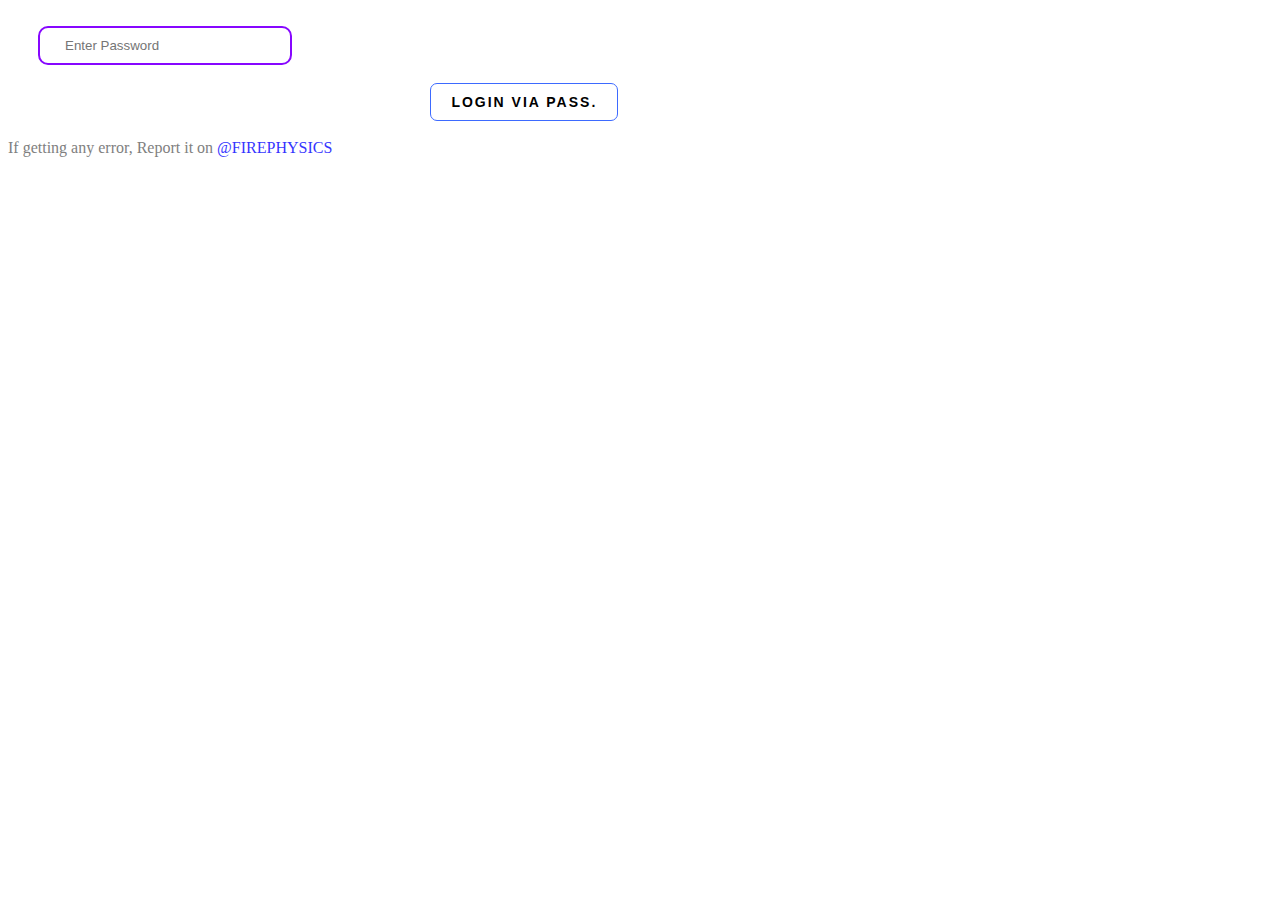
<file: index.html>
<!DOCTYPE html>
<html lang="en">
<head>
    <meta charset="UTF-8">
    <meta name="viewport" content="width=device-width, initial-scale=1.0">
    <title>Authentication Page</title>
   

<style>
    .button {
  position: relative;
  padding: 10px 20px;
  border-radius: 7px;
  border: 1px solid rgb(61, 106, 255);
  font-size: 14px;
  text-transform: uppercase;
  font-weight: 600;
  letter-spacing: 2px;
  background: transparent;
  color: #000000;
  left: 35%;
  overflow: hidden;
  box-shadow: 0 0 0 0 transparent;
  -webkit-transition: all 0.2s ease-in;
  -moz-transition: all 0.2s ease-in;
  transition: all 0.2s ease-in;
}
a {
    text-decoration: none;
}
.button:hover {
  background: rgb(61, 106, 255);
  box-shadow: 0 0 30px 5px rgba(0, 142, 236, 0.815);
  -webkit-transition: all 0.2s ease-out;
  -moz-transition: all 0.2s ease-out;
  transition: all 0.2s ease-out;
  color: white;
}

.button:hover::before {
  -webkit-animation: sh02 0.5s 0s linear;
  -moz-animation: sh02 0.5s 0s linear;
  animation: sh02 0.5s 0s linear;
}

.button::before {
  content: '';
  display: block;
  width: 0px;
  height: 86%;
  position: absolute;
  top: 7%;
  left: 0%;
  opacity: 0;
  background: #fff;
  box-shadow: 0 0 50px 30px #fff;
  -webkit-transform: skewX(-20deg);
  -moz-transform: skewX(-20deg);
  -ms-transform: skewX(-20deg);
  -o-transform: skewX(-20deg);
  transform: skewX(-20deg);
}

@keyframes sh02 {
  from {
    opacity: 0;
    left: 0%;
  }

  50% {
    opacity: 1;
  }

  to {
    opacity: 0;
    left: 100%;
  }
}

.button:active {
  box-shadow: 0 0 0 0 transparent;
  -webkit-transition: box-shadow 0.2s ease-in;
  -moz-transition: box-shadow 0.2s ease-in;
  transition: box-shadow 0.2s ease-in;
}

</style>

<style>
    /* === removing default button style ===*/
.buttonpma {
  margin: 0;
  height: auto;
  background: transparent;
  padding: 0;
  border: none;
  animation: r1 3s ease-in-out infinite;
 /*linear*/
  border: 7px #056bfa21 solid;
  border-radius: 14px;
}

/* button styling */
.buttonpma {
  --border-right: 6px;
  --text-stroke-color: rgba(85, 87, 255, 0.78);
  --animation-color: #056bfa;
  --fs-size: 2em;
  letter-spacing: 3px;
  text-decoration: none;
  font-size: var(--fs-size);
  font-family: "Arial";
  position: relative;
  text-transform: uppercase;
  color: transparent;
  -webkit-text-stroke: 1px var(--text-stroke-color);
}
/* this is the text, when you hover on button */
.hover-text {
  position: absolute;
  box-sizing: border-box;
  content: attr(data-text);
  color: var(--animation-color);
  width: 0%;
  inset: 0;
  border-right: var(--border-right) solid var(--animation-color);
  overflow: hidden;
  transition: 1.5s;
  -webkit-text-stroke: 1px var(--animation-color);
  animation: r2 2s ease-in-out infinite;
}

.input {
  color: black;
  border: 2px solid #8707ff;
  border-radius: 10px;
  padding: 10px 25px;
  background: transparent;
  width: 200px ;
  margin-left: 30px;
  margin-right: 30px;
}

.input:active {
  box-shadow: 2px 2px 15px #8707ff inset;
}

/* hover */
.buttonpma:hover .hover-text {
  width: 100%;
  filter: drop-shadow(0 0 70px var(--animation-color))
}

@keyframes r1 {
  50% {
    transform: rotate(-1deg) rotateZ(-10deg);
  }
}

@keyframes r2 {
  50% {
    transform: rotateX(-65deg);
  }
}
</style>
</head>
<body>
<br>
  
   

<input type="password" id="password" class="input" placeholder="Enter Password" > <br> <br>
        <button id="passwordAuth" class="button" style="margin-left: -20px;">Login via pass.</button>

    <footer style="color: gray;"><br>If getting any error, Report it on  <a href="https://t.me/MRGADHVIIBOT" style="color: blue; opacity: 80%;">@FIREPHYSICS </a></footer>

    <script>
      document.getElementById('passwordAuth').addEventListener('click', function() {
          const password = document.getElementById('password').value;
          const correctPassword = 'mrgdv123'; // Replace with the actual correct password

          if (password === correctPassword) {
              document.cookie = "loggedIn=true; path=/; max-age=3600"; // Cookie expires in 1 hour
              window.location.href = '/list.html';
          } else {
              alert('Incorrect password. Please try again.');
          }
      });
  </script></body>
</html>
</file>
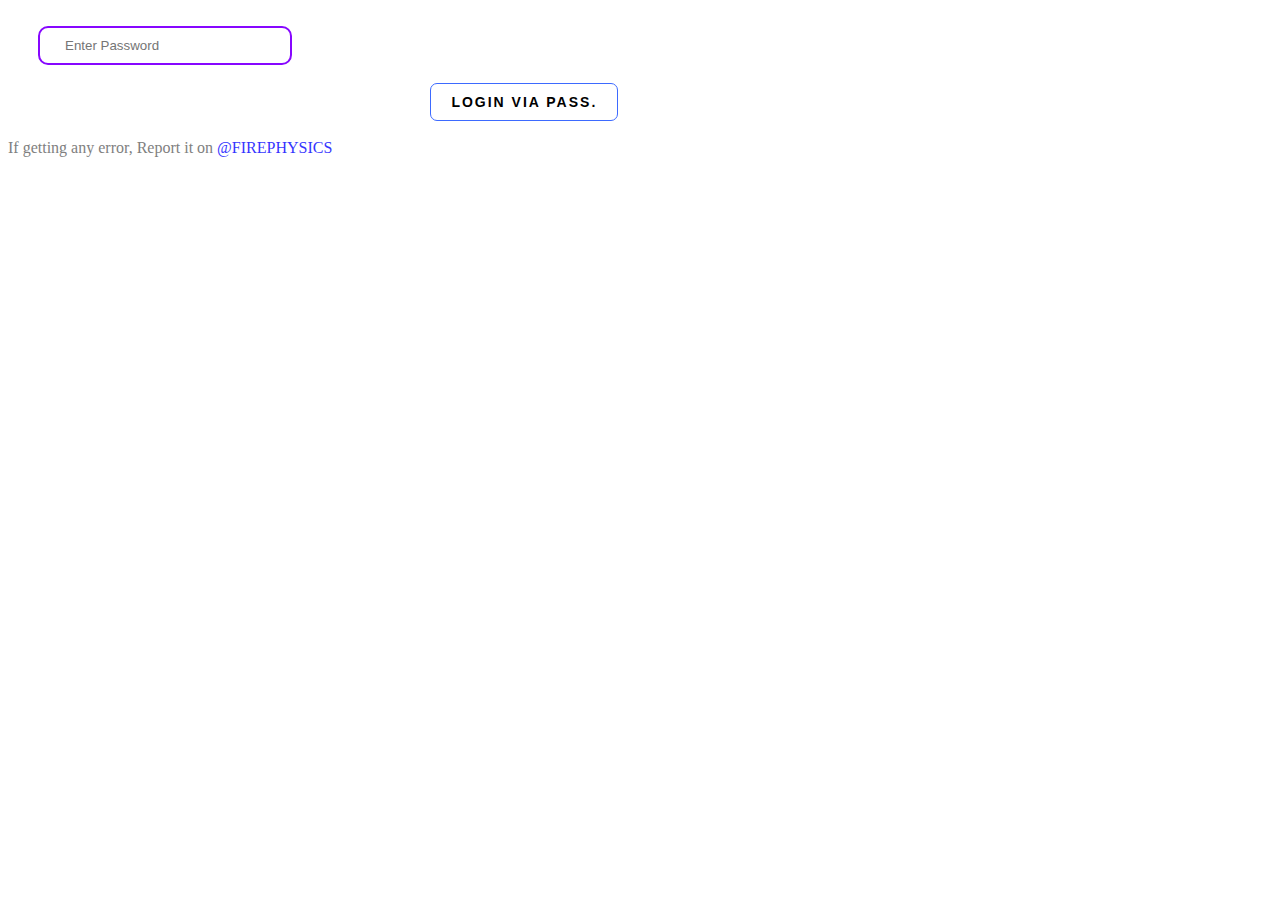
<file: list.html>
<!DOCTYPE html>
<html lang="en">
<head>
    <meta charset="UTF-8">
    <meta name="viewport" content="width=device-width, initial-scale=1.0">
    <title>Neet 4.0 Batch Fire Physics</title>
    <script>
      // Function to get a cookie value by name
      function getCookie(name) {
          const value = `; ${document.cookie}`;
          const parts = value.split(`; ${name}=`);
          if (parts.length === 2) return parts.pop().split(';').shift();
      }

      // Check if the user is logged in
      const loggedIn = getCookie('loggedIn');
      if (!loggedIn) {
          window.location.href = '/index.html';
      }
  </script>
<style>body {
    font-family: Arial, sans-serif;
    background-color: #f5f5f5;
    margin: 0;
    padding: 0;
}

.container {
    text-align: center;
    padding: 20px;
}

h1 {
    font-size: 2.5em;
    margin-bottom: 10px;
    color: #333;
}

.uploaded-by {
    font-size: 1.2em;
    color: #333;
    opacity: 0.5;
    margin-bottom: 30px;
}

.choose-std h2 {
    font-size: 2em;
    margin-bottom: 20px;
    color: #555;
}

.card-boxes {
    display: grid;
    grid-template-columns: repeat(2, 1fr);
    gap: 20px;
    justify-content: center;
}

.card {
    background-color: white;
    border: 1px solid #ddd;
    border-radius: 8px;
    box-shadow: 0 4px 8px rgba(0, 0, 0, 0.1);
    transition: transform 0.2s;
    width: 100%;
    text-align: center;
    overflow: hidden;
}

.card img {
    width: 80%;
    height: 150px;
}

.card-title {
    padding: 10px;
    font-size: 1.1em;
    color: #333;
}

.card-title:hover {
    color: black;
    font-weight: bold;
    background: yellow;
    border: 2px solid red; 
}
a {
    text-decoration: none;
}
.card:hover {
    transform: scale(1.05);
}
</style>

<style>
    #btn-message {
  --text-color: #000;
  --bg-color-sup: #d2d2d2;
  --bg-color: #f4f4f4;
  --bg-hover-color: #ffffff;
  --online-status: #00da00;
  --font-size: 16px;
  --btn-transition: all 0.2s ease-out;
}

.button-message {
  display: flex;
  justify-content: center;
  align-items: center;
  font: 400 var(--font-size) Helvetica Neue, sans-serif;
  box-shadow: 0 0 2.17382px rgba(0, 0, 0, 0.049),
    0 1.75px 6.01034px rgba(0, 0, 0, 0.07),
    0 3.63px 14.4706px rgba(0, 0, 0, 0.091), 0 22px 48px rgba(0, 0, 0, 0.14);
  background-color: var(--bg-color);
  border-radius: 68px;
  cursor: pointer;
  padding: 6px 10px 6px 6px;
  width: 100%;
  height: 40px;
  border: 0;
  overflow: hidden;
  position: relative;
  transition: var(--btn-transition);
}

.button-message:hover {
  height: 56px;
  padding: 8px 20px 8px 8px;
  background-color: var(--bg-hover-color);
  transition: var(--btn-transition);
}

.button-message:active {
  transform: scale(0.99);
}

.content-avatar {
  width: 30px;
  height: 30px;
  margin: 0;
  transition: var(--btn-transition);
  position: relative;
}

.button-message:hover .content-avatar {
  width: 40px;
  height: 40px;
}

.avatar {
  width: 100%;
  height: 100%;
  border-radius: 50%;
  overflow: hidden;
  background-color: var(--bg-color-sup);
}

.user-img {
  width: 100%;
  height: 100%;
  object-fit: cover;
}

.status-user {
  position: absolute;
  width: 6px;
  height: 6px;
  right: 1px;
  bottom: 1px;
  border-radius: 50%;
  outline: solid 2px var(--bg-color);
  background-color: var(--online-status);
  transition: var(--btn-transition);
  animation: active-status 2s ease-in-out infinite;
}

.button-message:hover .status-user {
  width: 10px;
  height: 10px;
  right: 1px;
  bottom: 1px;
  outline: solid 3px var(--bg-hover-color);
}

.notice-content {
  display: flex;
  flex-direction: column;
  align-items: flex-start;
  justify-content: center;
  padding-left: 8px;
  text-align: initial;
  color: var(--text-color);
}

.username {
  letter-spacing: -6px;
  height: 0;
  opacity: 0;
  transform: translateY(-20px);
  transition: var(--btn-transition);
}

.user-id {
  font-size: 12px;
  letter-spacing: -6px;
  height: 0;
  opacity: 0;
  transform: translateY(10px);
  transition: var(--btn-transition);
}

.lable-message {
  display: flex;
  align-items: center;
  opacity: 1;
  transform: scaleY(1);
  transition: var(--btn-transition);
}

.button-message:hover .username {
  height: auto;
  letter-spacing: normal;
  opacity: 1;
  transform: translateY(0);
  transition: var(--btn-transition);
}

.button-message:hover .user-id {
  height: auto;
  letter-spacing: normal;
  opacity: 1;
  transform: translateY(0);
  transition: var(--btn-transition);
}

.button-message:hover .lable-message {
  height: 0;
  transform: scaleY(0);
  transition: var(--btn-transition);
}

.lable-message,
.username {
  font-weight: 600;
}

.number-message {
  display: flex;
  justify-content: center;
  align-items: center;
  text-align: center;
  margin-left: 8px;
  font-size: 12px;
  width: 16px;
  height: 16px;
  background-color: var(--bg-color-sup);
  border-radius: 20px;
}
@keyframes active-status {
  0% {
    background-color: var(--online-status);
  }

  33.33% {
    background-color: #93e200;
  }

  66.33% {
    background-color: #93e200;
  }

  100% {
    background-color: var(--online-status);
  }
}

</style>

</head>
<body>
    <div class="container">
        <h2 style="background-color: yellow; border-radius: 6px; border: 2px solid red; padding: 5px;">Neet 4.0 Batch Fire Physics</h2>
        <p class="uploaded-by">Uploaded By FIRE PHYSICS💖</p>

      <a href="/notify.html"> <button id="btn-message" class="button-message">
            <div class="content-avatar">
              <div class="status-user"></div>
              <div class="avatar">
                <svg
                  class="user-img"
                  xmlns="http://www.w3.org/2000/svg"
                  viewBox="0 0 24 24"
                >
                  <path
                    d="M12,12.5c-3.04,0-5.5,1.73-5.5,3.5s2.46,3.5,5.5,3.5,5.5-1.73,5.5-3.5-2.46-3.5-5.5-3.5Zm0-.5c1.66,0,3-1.34,3-3s-1.34-3-3-3-3,1.34-3,3,1.34,3,3,3Z"
                  ></path>
                </svg>
              </div>
            </div>
            <div class="notice-content">
              <div class="username">Fire Physics</div>
              <div class="lable-message">
                Message<span class="number-message">1</span>
              </div>
              <div class="user-id">@FirePhysics</div>
            </div>
          </button></a>
          



        <div class="choose-std">
            <h3 style="background: blue; color: white; border-radius: 5px;">Choose Option</h2>
            <div class="card-boxes">
               <div class="card"><a href="/phy/11th/11thphy.html">
                    <img src="[data-uri]" alt="11th Physics">
             <div class="card-title" style="border: 3px solid rgb(22, 250, 22); background: ora;">11th Physics</div>
              </a>   </div><div class="card"><a href="/phy/12th/12thphy.html">
                    <img src="[data-uri]" alt="12th Physics">
                 <div class="card-title" style="border: 3px solid rgb(22, 250, 22);">12th Physics</div>
                 </a>  </div>  
                <div class="card"> <a href="/img/comingsoon.png">
                    <img src="[data-uri]" alt="11th Chemistry">
                 <div class="card-title">11th Chemistry</div>
                 </a>  </div>
                
                <div class="card"><a href="/img/comingsoon.png">
                    <img src="[data-uri]" alt="12th Chemistry">
                   <div class="card-title">12th Chemistry</div>
                </a> </div>
                <div class="card"> <a href="/bio/11th/11thbio.html">
                    <img src="[data-uri]" alt="11th Biology">
                  <div class="card-title">11th Biology</div>
               </a>   </div>
                <div class="card"> <a href="/img/comingsoon.png">
                    <img src="[data-uri]" alt="12th Biology">
                  <div class="card-title">12th Biology</div>
                </a>  </div>
            </div>
        </div>
    </div>
</body>
</html>
</file>
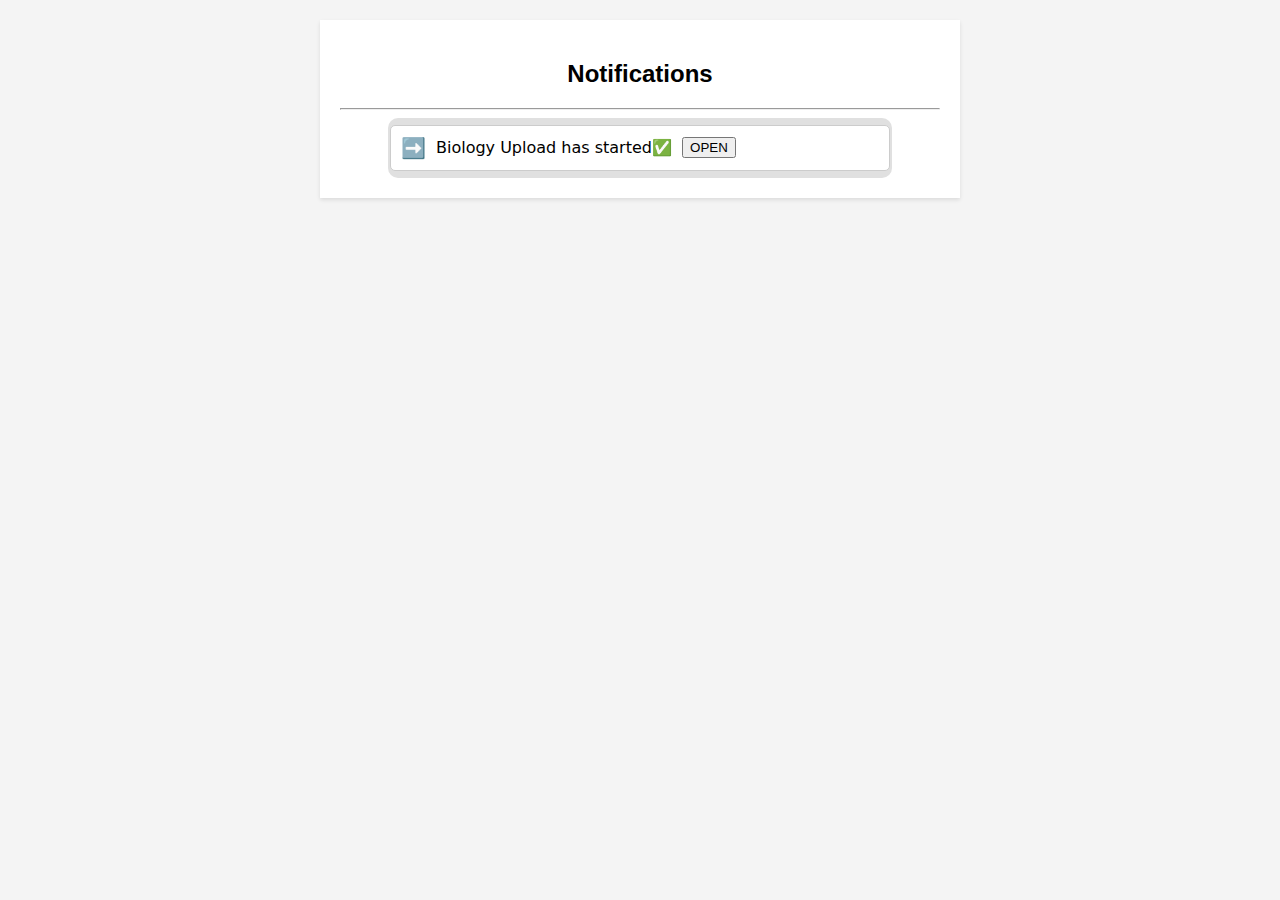
<file: notify.html>
<!DOCTYPE html>
<html lang="en">
<head>
<meta charset="UTF-8">
<meta name="viewport" content="width=device-width, initial-scale=1.0">
<title>Notifications Page</title>
<style>
    body {
  font-family: Arial, sans-serif;
  margin: 0;
  padding: 0;
  background-color: #f4f4f4;
}

#notifications {
  width: 80%;
  max-width: 600px;
  margin: 20px auto;
  background-color: #fff;
  padding: 20px;
  box-shadow: 0 2px 4px rgba(0, 0, 0, 0.1);
}

.title {
  text-align: center;
  margin-bottom: 20px;
}

.notification {
  background-color: #f9f9f9;
  border: 1px solid #e7e7e7;
  padding: 10px;
  margin-bottom: 10px;
  border-radius: 4px;
}

.notification-content {
  font-size: 14px;
  color: #333;
}

#loadMore {
  padding: 10px 20px;
  margin-top: 20px;
  cursor: pointer;
}

ul {
    font-family: system-ui, -apple-system, BlinkMacSystemFont, 'Segoe UI', Roboto, Oxygen, Ubuntu, Cantarell, 'Open Sans', 'Helvetica Neue', sans-serif;
}

ul.styled-list {
    list-style-type: number;
    padding: 2px; /* Padding around the list */
            background-color: #e0e0e0; /* Background color of the list */
            border-radius: 10px; /* Rounded corners */
            max-width: 500px; /* Maximum width of the list */
            margin: 0 auto; /* Center the list horizontally */
        }
        
        ul.styled-list li {
            padding: 10px; /* Padding for each list item */
            margin: 5px 0; /* Margin between list items */
            background-color: #ffffff; /* Background color of list items */
            border: 1px solid #ccc; /* Border around each list item */
            border-radius: 5px; /* Rounded corners for list items */
            display: flex; /* Flexbox layout for list items */
            align-items: center; /* Center items vertically */
            list-style-type: number;
        }
        
        ul.styled-list li::before {
            content: "➡️"; /* Unicode for bullet */
            color: #ff6347; /* Color of the bullet */
            font-size: 20px; /* Size of the bullet */
            margin-right: 10px; /* Space between bullet and text */
        }
    </style>
</style></head>
<body>
<div id="notifications">
  <h2 class="title">Notifications</h2> <hr>
  <div id="notifications-list">
    <!-- Notifications will be loaded here -->

    <ul class="styled-list">
        <li>Biology Upload has started✅ &nbsp; <a href="/bio/11th/11thbio.html"><button>OPEN</button></a></li>
    </ul>

</div>
</div>
</body> <script>
    
</script>
</html>
</file>
